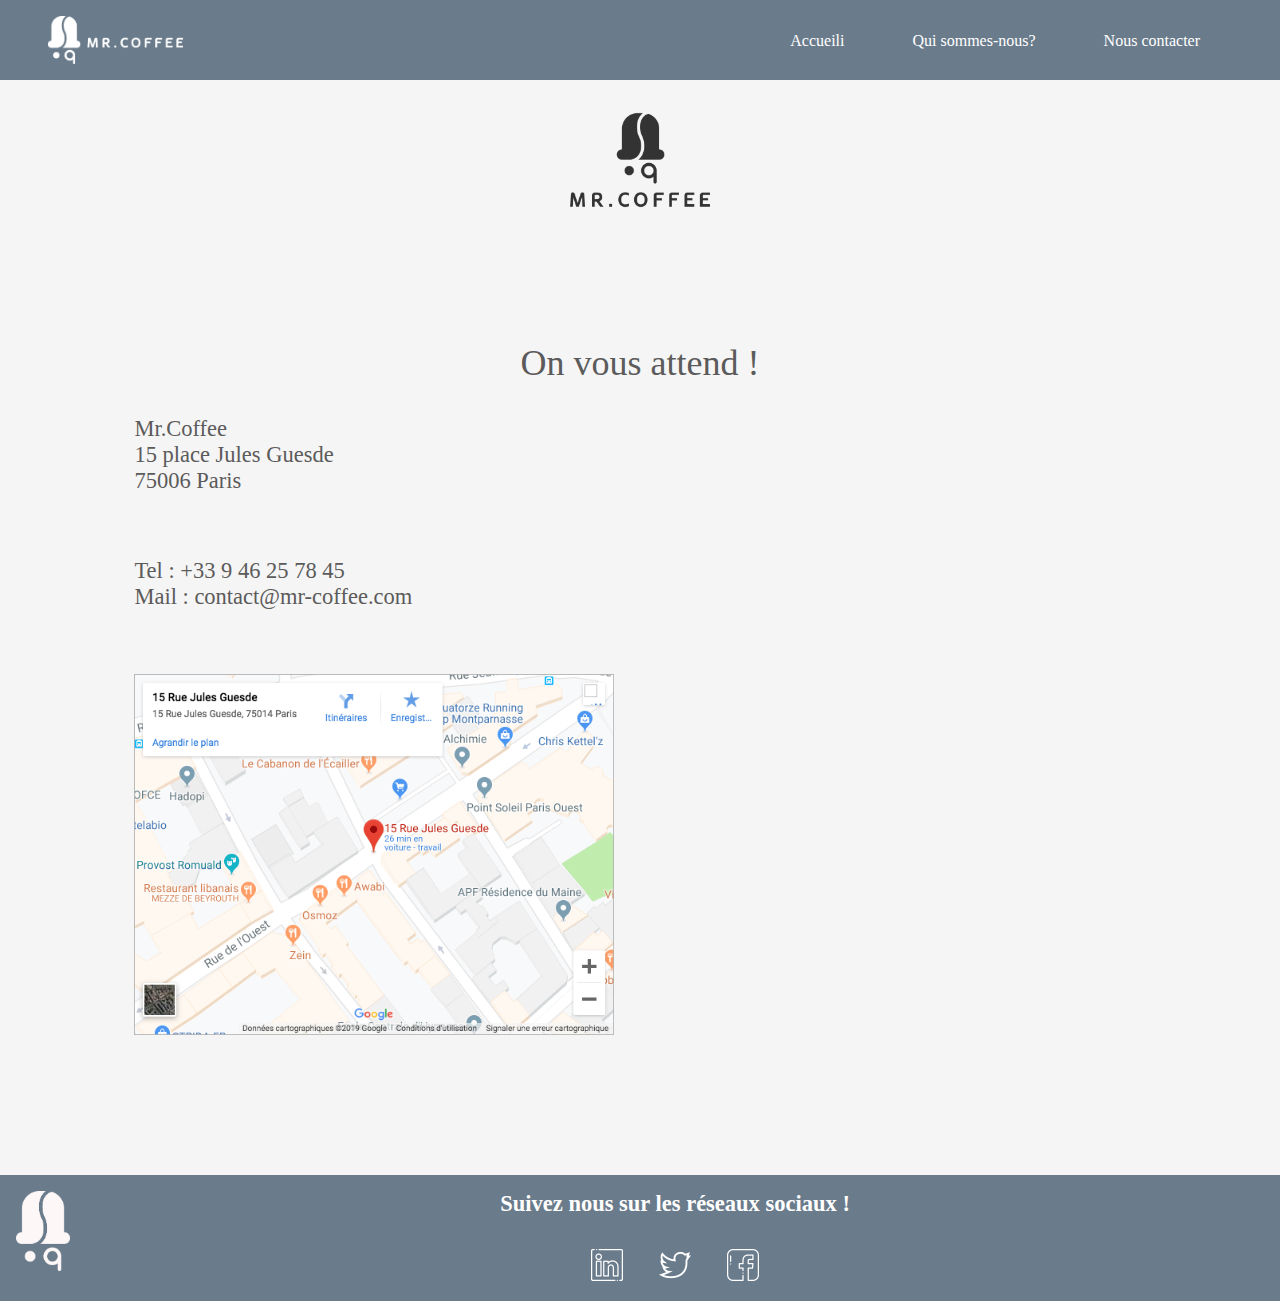
<file: contact.html>
<!DOCTYPE html>
<html lang="en">
<head>
    <meta charset="UTF-8">
    <meta http-equiv="X-UA-Compatible" content="IE=edge">
    <meta name="viewport" content="width=device-width, initial-scale=1.0">
    <title>Mr Coffee</title>
    <link rel="stylesheet" href="/application.css">
</head>
<body>
    <header> 
        <div class="nav-bar"> 
            <img class="logo-nav-bar-header" src="/assets/full_logo_white.png" alt="Mr Coffee white small logo looking like a mix between a hat and a coffee bean">
            <nav>
                <ul>
                    <li>Accueili</li>
                    <li>Qui sommes-nous?<a href="/about.html"></a></li>
                    <li>Nous contacter<a href="/contact.html"></a></li>
                </ul>
            </nav>
        </div>
        <div class="main-logo">
            <img class="main-logo" src="/assets/logo_mrcoffee.png" alt="Mr Coffee black bigger logo looking like a mix between a hat and a coffee bean">
        </div>
    </header>

    <main>

        <div class="contact">
            <h1>On vous attend !</h1>
            <p><b>Mr.Coffee</b> <br>15 place Jules Guesde <br>75006 Paris</p>
            <p>Tel : +33 9 46 25 78 45 <br> Mail : contact@mr-coffee.com<p>
            <img class="map"src="/assets/carte_contact.png" alt="Map image">     
        </div>

    </main>

    <footer>
        <div class="footer"> 
            <img class="logo-nav-bar-footer" src="/assets/logo_blanc.png" alt="Mr Coffee white small logo looking like a mix between a hat and a coffee bean">
            <div class="sm">
                <p>Suivez nous sur les réseaux sociaux !</p>
                <img src="/assets/logo_linkedin.png" alt="linkedin logo">
                <img src="/assets/logo_twitter.png" alt="twitter logo">
                <img src="/assets/logo_facebook.png" alt="facebook logo">
            </div>
           
        </div>

    </footer>

</body>

</html>
</file>
<file: application.css>
:root {
    --main-color: #6A7B8B;
    --second-color: #BAC2C8;
    --text-color: #5C5B5B;
    --second-text-color: #FFFFFF;
    --background-color: #F5F5F5;
    --font: 'Open sans', sans-serif;
} 

/*Worked on this project with wrong scalling in the browser,
found out only when it was almost done. Will add changes later*/


*, *::before, *::after {
    margin: 0;
    padding: 0;
    box-sizing: border-box;
}
/* header - nav bar*/
.nav-bar {
    height: 5rem;
    background-color: #6A7B8B;
    display: flex;
    justify-content: space-between;
}
.logo-nav-bar-header {
    height: 5rem;
    width: auto;
    padding: 1rem;
    padding-left: 3rem;
}

.nav-bar ul {
    font-size: 1rem;
    text-align: center;
    color: var(--second-text-color);
    list-style: none;
    padding-right: 3rem;
}

.nav-bar li {
    display: inline-flex;
    justify-content: space-around;
    padding: 2rem;
    
}
.main-logo {
    height: 10rem ;
    display: block;
    margin-left: auto;
    margin-right: auto;
    background-color: var(--background-color);
}
/* code above is similar on all pages*/

main {
    padding: 8%;
    background-color: var(--background-color);
}

.main-photo{
    position: relative;
}

.main-photo img {
    width: 100%;
} 

.main-photo h1 {
    position: absolute;
    top: 10%;
    text-transform: uppercase;
    font-size: 4.5vh;
    font-weight: bold;
    width: 100%;
    text-align: center;
    color: var(--second-text-color);
    text-shadow: 2px 2px 4px #000000

}

.allcards {
    display: flex;
    flex-flow: row wrap;
    justify-content: space-between;
    
}

.cards {
    color: var(--second-text-color);
    background-color: var(--second-color);
    position: relative;
    text-align: center;
    width: 30%;
    box-shadow: 10px 10px 5px grey;
}
h2 {
    color: var(--text-color);
    font-size: 4vh;
    font-weight: bold;
    position: relative;
    text-align: center;
    padding: 5rem;
}

.logo-img {
    height: 7rem;
    padding: 15% 5% 3% 5%;
    
}

h3 {
    font-size: 3vh;
    padding: 5%;
    text-shadow: 2px 2px 4px #5C5B5B;
}

p {
    font-size: 2.5vh;
    font-weight: bold;
    padding: 5% 15% 10% 15%;
}


button {
    background-color: var(--main-color);
    border-radius: 20px;
    box-shadow: 5px 5px 2px grey;
    padding: 2vh 4vh 2vh 4vh;
    margin: 8% 0 4% 0;
    width: auto;
    font-size: 3vh;
    font-weight: bold;
    color: #F5F5F5;
}

.center h4 {
    font-size: 5vh;
    font-weight: bold;
    color: var(--text-color);
    padding: 0% 0 5% 0;
}

.center {
    position: relative;
    text-align: center;
}

.open {
    display: flex;
    flex-flow: row nowrap;
    justify-items: left;
}

.open img {
    width: 8rem;
    height: fit-content;
}

.open p {
    color: var(--text-color);
    font-size: 3vh;
    font-weight: bold;
    padding: 7% 2% 2% 2%;
}

.promo {
    display: grid;
    grid-template-columns: 1fr 1fr;
    color: var(--text-color);
    text-align: center;
    font-size: 2vh;
}

.details {
    color: var(--text-color);
    position: relative;
    text-align: center;
}

h4 {
    font-size: 3vh;
}

/* footer below should be the same on all pages*/ 

.logo-nav-bar-footer {
    height: 7rem;
    padding: 1rem 0 1rem 1rem;
    grid-column-start: 1;
    grid-column-end: 1;
}

.footer {
    background: var(--main-color);
    display: grid;
    grid-template-columns: auto auto auto;
    grid-gap: 10px;
}
.sm {
    color: var(--second-text-color);
    grid-column-start: 2;
    grid-column-end: 2;
    text-align: center;
}

.sm img {
    width: 2rem;
    margin: 1rem;
}

.sm p {
    padding: 1rem 0 1rem 0;
}

.contact {
    position: relative;
}

.contact h1 {
    position: relative;
    text-align: center;
    font-size: 4vh;
    color: var(--text-color);
    font-weight: lighter;
}

.contact p {
    color: var(--text-color);
    padding: 2rem;
    font-weight: lighter;
}

.map {
    width: 30rem;
    padding-bottom: 0rem;
}

.info {
    display: grid;
    grid-template-columns: 1fr 1fr;
    grid-template-rows: 1fr 1fr;
    
    color: var(--text-color);
    font-weight: lighter;
}

.info img {
    width: 20rem;
}

.info p {
    padding: 10% 5% 5% 0%;
}

.info h2 {
    padding: 0%;
    text-align: left;
}
</file>
